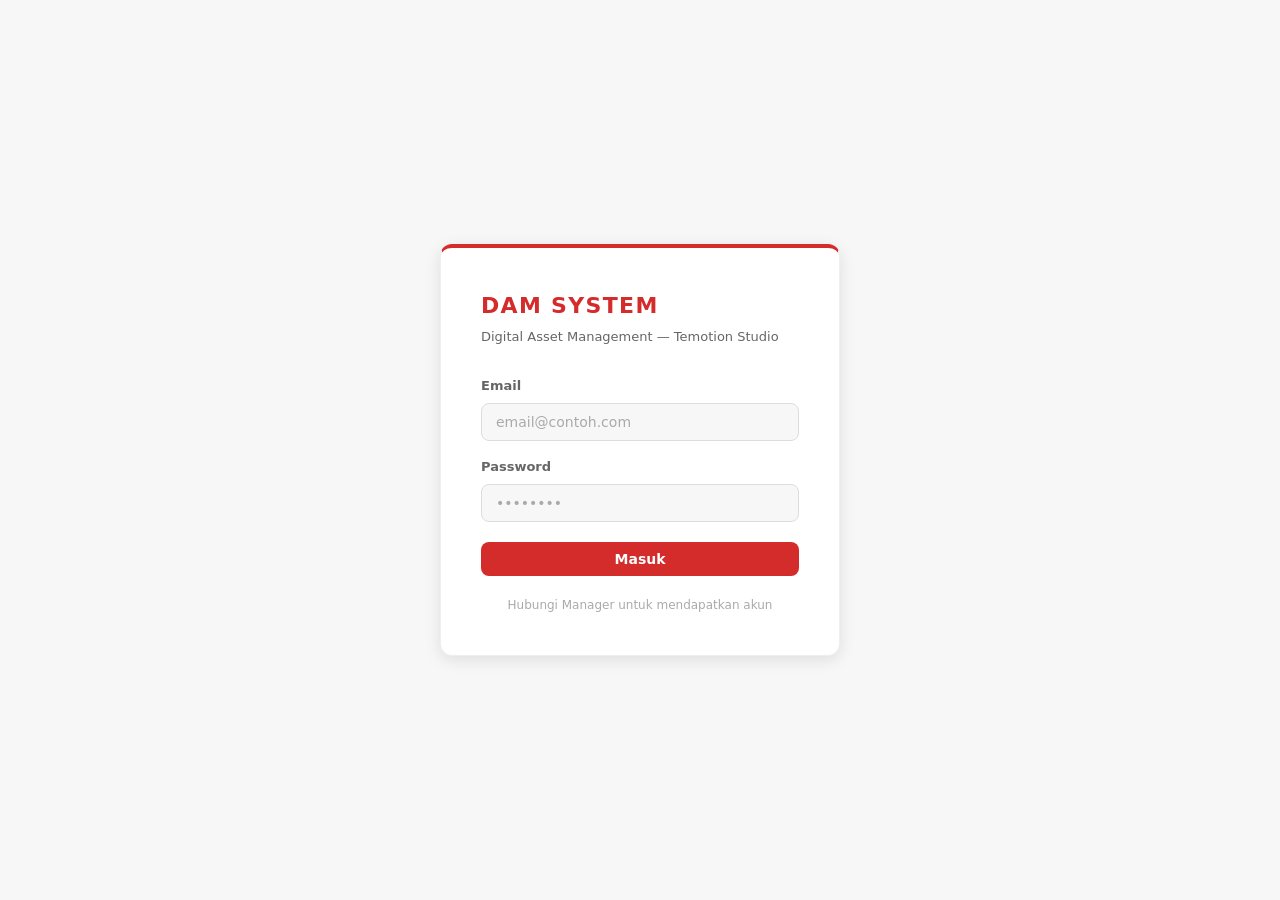
<file: index.html>
<!DOCTYPE html>
<html>
<head>
  <meta charset="UTF-8">
  <title>DAM System</title>
  <script src="/js/config.js"></script>
  <script src="/js/auth.js"></script>
</head>
<body>
  <script>
    if (!isLoggedIn()) {
      window.location.href = "/pages/login.html";
    } else if (isManager()) {
      window.location.href = "/pages/dashboard.html";
    } else {
      window.location.href = "/pages/gallery.html";
    }
  </script>
  <noscript>
    <meta http-equiv="refresh" content="0; url=/pages/login.html">
  </noscript>
</body>
</html>
</file>
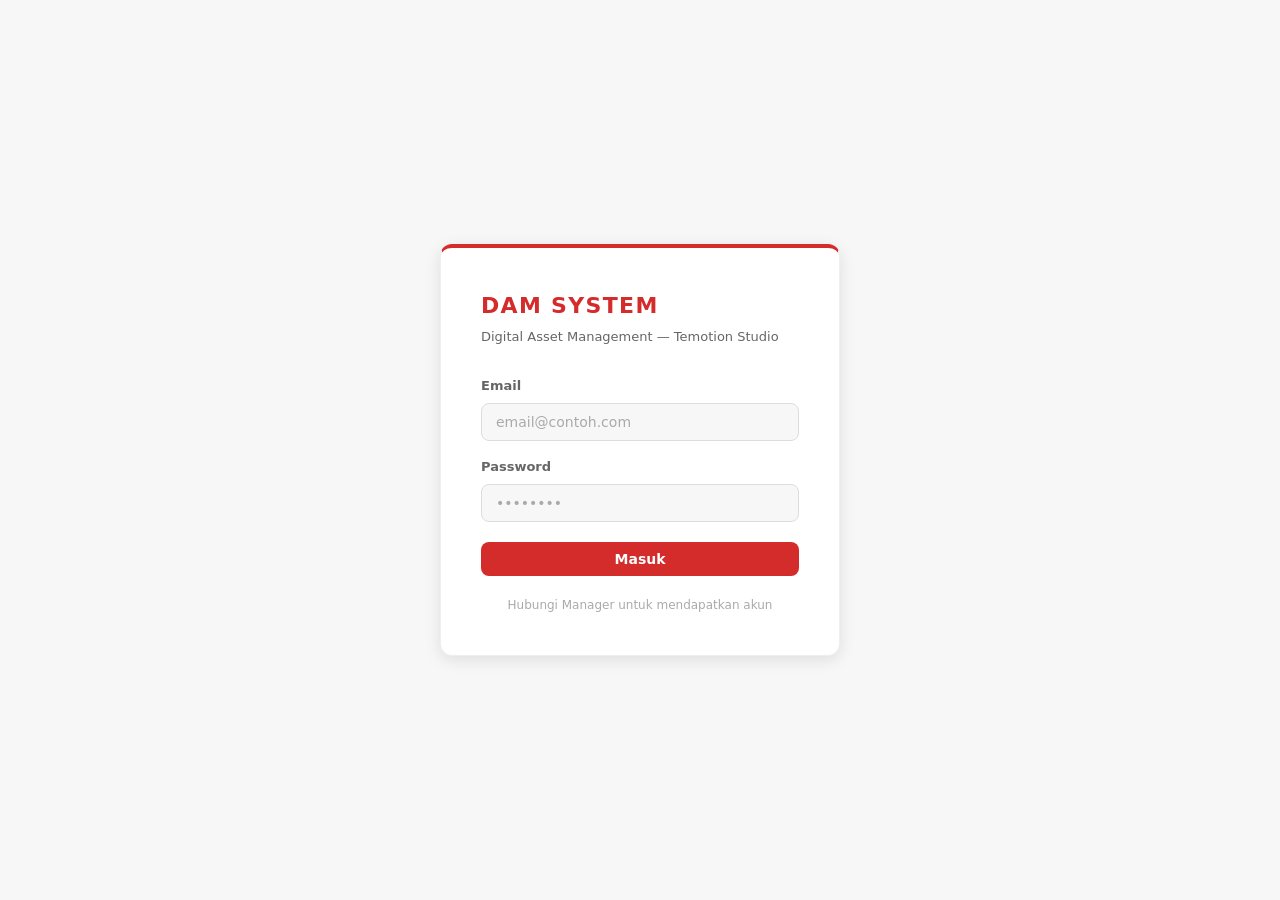
<file: pages/login.html>
<!DOCTYPE html>
<html lang="id">
<head>
  <meta charset="UTF-8">
  <meta name="viewport" content="width=device-width, initial-scale=1.0">
  <title>Login — DAM</title>
  <link rel="stylesheet" href="../css/variables.css">
  <link rel="stylesheet" href="../css/reset.css">
  <link rel="stylesheet" href="../css/components.css">
  <style>
    body {
      display: flex;
      align-items: center;
      justify-content: center;
      min-height: 100vh;
      background: var(--surface-2);
    }

    .login-box {
      background: var(--surface);
      border: 1px solid var(--border);
      border-top: 4px solid var(--primary);
      border-radius: var(--radius-lg);
      padding: 40px;
      width: 100%;
      max-width: 400px;
      box-shadow: var(--shadow-md);
    }

    .login-logo {
      font-size: 22px;
      font-weight: 800;
      color: var(--primary);
      margin-bottom: 4px;
      letter-spacing: 0.06em;
      text-transform: uppercase;
    }

    .login-sub {
      font-size: 13px;
      color: var(--text-muted);
      margin-bottom: 28px;
    }

    .login-footer {
      text-align: center;
      font-size: 13px;
      color: var(--text-muted);
      margin-top: 20px;
    }

    .login-footer a {
      color: var(--primary);
      font-weight: 600;
    }

    .error-msg {
      background: var(--danger-light);
      color: var(--danger);
      padding: 10px 14px;
      border-radius: var(--radius-md);
      font-size: 13px;
      margin-bottom: 16px;
      display: none;
      border: 1px solid rgba(212, 43, 43, 0.2);
    }
  </style>
</head>
<body>
  <div class="login-box">
    <div class="login-logo">DAM System</div>
    <div class="login-sub">Digital Asset Management — Temotion Studio</div>

    <div class="error-msg" id="error-msg"></div>

    <div class="form-group">
      <label>Email</label>
      <input type="email" class="input" id="email" placeholder="email@contoh.com">
    </div>

    <div class="form-group">
      <label>Password</label>
      <input type="password" class="input" id="password" placeholder="••••••••">
    </div>

    <button class="btn btn-primary" style="width:100%;justify-content:center;margin-top:4px;" id="btn-login">
      Masuk
    </button>

    <div class="login-footer" style="color:var(--text-light);font-size:12px;">
      Hubungi Manager untuk mendapatkan akun
    </div>
  </div>

  <script src="../js/config.js"></script>
  <script src="../js/auth.js"></script>
  <script src="../js/api.js"></script>
  <script>
    if (isLoggedIn()) window.location.href = "dashboard.html";

    document.getElementById("btn-login").addEventListener("click", async () => {
      const email    = document.getElementById("email").value.trim();
      const password = document.getElementById("password").value;
      const errorEl  = document.getElementById("error-msg");
      const btn      = document.getElementById("btn-login");

      if (!email || !password) {
        errorEl.textContent   = "Email dan password wajib diisi";
        errorEl.style.display = "block";
        return;
      }

      btn.textContent = "Memproses...";
      btn.disabled    = true;
      errorEl.style.display = "none";

      try {
        const result = await loginUser(email, password);
        saveUser({ user_id: result.user_id, nama: result.nama });
        await loadUserDivision();
        redirectAfterLogin();
      } catch (err) {
        errorEl.textContent   = err.message;
        errorEl.style.display = "block";
        btn.textContent = "Masuk";
        btn.disabled    = false;
      }
    });

    document.getElementById("password").addEventListener("keydown", (e) => {
      if (e.key === "Enter") document.getElementById("btn-login").click();
    });
  </script>
</body>
</html>
</file>
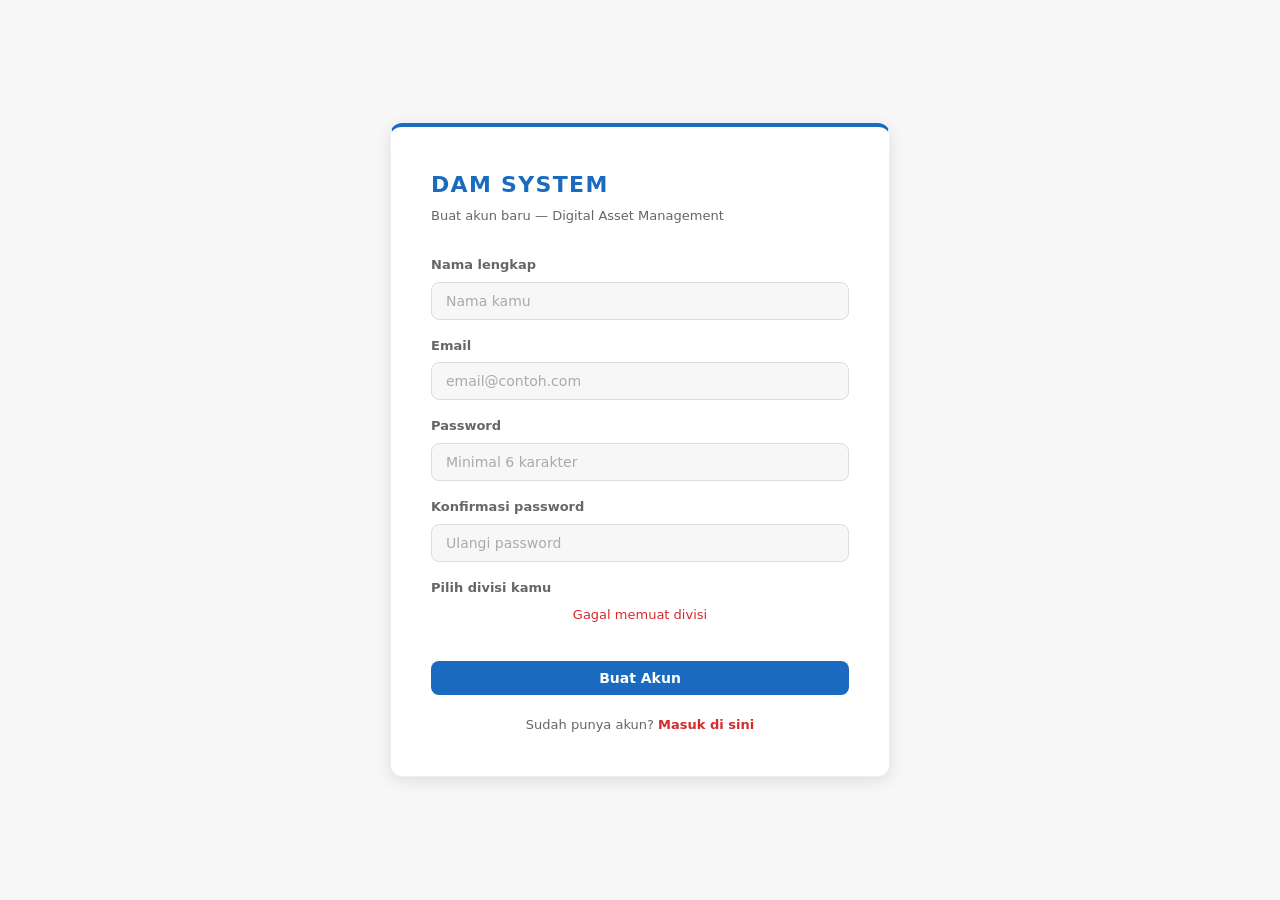
<file: pages/register.html>
<!DOCTYPE html>
<html lang="id">
<head>
  <meta charset="UTF-8">
  <meta name="viewport" content="width=device-width, initial-scale=1.0">
  <title>Daftar — DAM</title>
  <link rel="stylesheet" href="../css/variables.css">
  <link rel="stylesheet" href="../css/reset.css">
  <link rel="stylesheet" href="../css/components.css">
  <style>
    body {
      display: flex;
      align-items: center;
      justify-content: center;
      min-height: 100vh;
      background: var(--surface-2);
      padding: 20px;
    }

    .register-box {
      background: var(--surface);
      border: 1px solid var(--border);
      border-top: 4px solid var(--accent-blue);
      border-radius: var(--radius-lg);
      padding: 40px;
      width: 100%;
      max-width: 500px;
      box-shadow: var(--shadow-md);
    }

    .register-logo {
      font-size: 22px;
      font-weight: 800;
      color: var(--accent-blue);
      margin-bottom: 4px;
      letter-spacing: 0.06em;
      text-transform: uppercase;
    }

    .register-sub {
      font-size: 13px;
      color: var(--text-muted);
      margin-bottom: 28px;
    }

    .register-footer {
      text-align: center;
      font-size: 13px;
      color: var(--text-muted);
      margin-top: 20px;
    }

    .register-footer a { color: var(--primary); font-weight: 600; }

    .error-msg {
      background: var(--danger-light);
      color: var(--danger);
      padding: 10px 14px;
      border-radius: var(--radius-md);
      font-size: 13px;
      margin-bottom: 16px;
      display: none;
      border: 1px solid rgba(212,43,43,0.2);
    }

    .success-msg {
      background: var(--accent-blue-light);
      color: var(--accent-blue);
      padding: 10px 14px;
      border-radius: var(--radius-md);
      font-size: 13px;
      margin-bottom: 16px;
      display: none;
      border: 1px solid rgba(26,107,191,0.2);
    }

    .division-grid {
      display: grid;
      grid-template-columns: repeat(2, 1fr);
      gap: 8px;
      margin-bottom: 16px;
    }

    .division-item {
      border: 1.5px solid var(--border-dark);
      border-radius: var(--radius-md);
      padding: 10px 12px;
      cursor: pointer;
      transition: all 0.15s;
      text-align: center;
    }

    .division-item:hover {
      border-color: var(--accent-blue);
      background: var(--accent-blue-light);
    }

    .division-item.selected {
      border-color: var(--accent-blue);
      background: var(--accent-blue-light);
      color: var(--accent-blue);
    }

    .division-item-name {
      font-size: 13px;
      font-weight: 600;
    }

    .division-item-desc {
      font-size: 11px;
      color: var(--text-muted);
      margin-top: 2px;
    }

    .division-item.selected .division-item-desc {
      color: var(--accent-blue);
      opacity: 0.8;
    }

    .btn-register {
      background: var(--accent-blue);
      color: white;
      width: 100%;
      justify-content: center;
      margin-top: 4px;
    }

    .btn-register:hover { opacity: 0.88; }
  </style>
</head>
<body>
  <div class="register-box">
    <div class="register-logo">DAM System</div>
    <div class="register-sub">Buat akun baru — Digital Asset Management</div>

    <div class="error-msg"   id="error-msg"></div>
    <div class="success-msg" id="success-msg"></div>

    <div class="form-group">
      <label>Nama lengkap</label>
      <input type="text" class="input" id="nama" placeholder="Nama kamu">
    </div>

    <div class="form-group">
      <label>Email</label>
      <input type="email" class="input" id="email" placeholder="email@contoh.com">
    </div>

    <div class="form-group">
      <label>Password</label>
      <input type="password" class="input" id="password" placeholder="Minimal 6 karakter">
    </div>

    <div class="form-group">
      <label>Konfirmasi password</label>
      <input type="password" class="input" id="confirm" placeholder="Ulangi password">
    </div>

    <div class="form-group">
      <label>Pilih divisi kamu</label>
      <div class="division-grid" id="division-grid">
        <div style="grid-column:1/-1;text-align:center;padding:10px;font-size:13px;color:var(--text-muted);">
          Memuat divisi...
        </div>
      </div>
      <input type="hidden" id="selected-division">
    </div>

    <button class="btn btn-register" id="btn-register">Buat Akun</button>

    <div class="register-footer">
      Sudah punya akun? <a href="login.html">Masuk di sini</a>
    </div>
  </div>

  <script src="../js/config.js"></script>
  <script src="../js/auth.js"></script>
  <script src="../js/api.js"></script>
  <script>
    if (isLoggedIn()) window.location.href = "dashboard.html";

    async function loadDivisions() {
      try {
        const res  = await fetch(`${API_BASE_URL}/divisions`);
        const data = await res.json();
        const grid = document.getElementById("division-grid");

        grid.innerHTML = data.divisions.map(d => `
          <div class="division-item" data-id="${d.id}" onclick="pilihDivisi('${d.id}', this)">
            <div class="division-item-name">${d.nama}</div>
            <div class="division-item-desc">${d.deskripsi || ""}</div>
          </div>`).join("");
      } catch (e) {
        document.getElementById("division-grid").innerHTML =
          `<div style="grid-column:1/-1;color:var(--danger);font-size:13px;text-align:center;">Gagal memuat divisi</div>`;
      }
    }

    function pilihDivisi(id, el) {
      document.querySelectorAll(".division-item").forEach(i => i.classList.remove("selected"));
      el.classList.add("selected");
      document.getElementById("selected-division").value = id;
    }

    document.getElementById("btn-register").addEventListener("click", async () => {
      const nama        = document.getElementById("nama").value.trim();
      const email       = document.getElementById("email").value.trim();
      const password    = document.getElementById("password").value;
      const confirm     = document.getElementById("confirm").value;
      const division_id = document.getElementById("selected-division").value;

      const errorEl   = document.getElementById("error-msg");
      const successEl = document.getElementById("success-msg");
      const btn       = document.getElementById("btn-register");

      errorEl.style.display   = "none";
      successEl.style.display = "none";

      if (!nama || !email || !password || !confirm) {
        errorEl.textContent   = "Semua field wajib diisi";
        errorEl.style.display = "block";
        return;
      }

      if (password.length < 6) {
        errorEl.textContent   = "Password minimal 6 karakter";
        errorEl.style.display = "block";
        return;
      }

      if (password !== confirm) {
        errorEl.textContent   = "Password dan konfirmasi tidak sama";
        errorEl.style.display = "block";
        return;
      }

      if (!division_id) {
        errorEl.textContent   = "Pilih divisi terlebih dahulu";
        errorEl.style.display = "block";
        return;
      }

      btn.textContent = "Memproses...";
      btn.disabled    = true;

      try {
        const res = await fetch(
          `${API_BASE_URL}/auth/register-with-division?division_id=${division_id}`,
          {
            method: "POST",
            headers: {"Content-Type": "application/json"},
            body: JSON.stringify({nama, email, password})
          }
        );
        const data = await res.json();
        if (!res.ok) throw new Error(data.detail || "Registrasi gagal");

        successEl.textContent   = "Akun berhasil dibuat! Mengarahkan ke halaman login...";
        successEl.style.display = "block";
        setTimeout(() => window.location.href = "login.html", 1500);
      } catch (err) {
        errorEl.textContent   = err.message;
        errorEl.style.display = "block";
        btn.textContent = "Buat Akun";
        btn.disabled    = false;
      }
    });

    loadDivisions();
  </script>
</body>
</html>
</file>
<file: css/variables.css>
:root {
  --primary: #D42B2B;
  --primary-dark: #A81F1F;
  --primary-light: rgba(212, 43, 43, 0.08);

  --accent-yellow: #F5C518;
  --accent-yellow-light: rgba(245, 197, 24, 0.12);
  --accent-blue: #1A6BBF;
  --accent-blue-light: rgba(26, 107, 191, 0.10);

  --bg: #ffffff;
  --surface: #ffffff;
  --surface-2: #f7f7f7;

  --text: #111111;
  --text-muted: #666666;
  --text-light: #aaaaaa;

  --border: #eeeeee;
  --border-dark: #dddddd;

  --danger: #D42B2B;
  --danger-light: rgba(212, 43, 43, 0.08);
  --success: #1A6BBF;
  --success-light: rgba(26, 107, 191, 0.10);
  --warning: #F5C518;
  --warning-light: rgba(245, 197, 24, 0.12);

  --radius-sm: 4px;
  --radius-md: 8px;
  --radius-lg: 12px;
  --radius-full: 999px;

  --shadow-sm: 0 1px 4px rgba(0,0,0,0.07);
  --shadow-md: 0 4px 16px rgba(0,0,0,0.10);

  --font: 'Inter', system-ui, -apple-system, sans-serif;
  --font-mono: 'Courier New', monospace;

  --navbar-h: 60px;
  --sidebar-w: 220px;

  --font-size-base: 14px;
}
</file>
<file: css/components.css>
.btn {
  display: inline-flex;
  align-items: center;
  gap: 6px;
  padding: 9px 18px;
  border-radius: var(--radius-md);
  font-size: 14px;
  font-weight: 600;
  transition: opacity 0.15s, background 0.15s;
  cursor: pointer;
  border: none;
}

.btn-primary {
  background: var(--primary);
  color: #ffffff;
}

.btn-primary:hover { opacity: 0.88; }

.btn-outline {
  background: transparent;
  color: var(--text-muted);
  border: 1.5px solid var(--border-dark);
}

.btn-outline:hover {
  border-color: var(--primary);
  color: var(--primary);
}

.btn-danger {
  background: var(--danger);
  color: white;
}

.btn-danger:hover { opacity: 0.88; }

.btn-sm {
  padding: 5px 12px;
  font-size: 13px;
}

.card {
  background: var(--surface);
  border-radius: var(--radius-lg);
  border: 1px solid var(--border);
  padding: 20px;
}

.form-group {
  display: flex;
  flex-direction: column;
  gap: 6px;
  margin-bottom: 16px;
}

.form-group label {
  font-size: 13px;
  font-weight: 600;
  color: var(--text-muted);
}

.input {
  width: 100%;
  padding: 10px 14px;
  border: 1.5px solid var(--border-dark);
  border-radius: var(--radius-md);
  font-size: 14px;
  background: var(--surface-2);
  color: var(--text);
  transition: border-color 0.15s;
}

.input:focus {
  border-color: var(--primary);
  background: var(--surface);
  outline: none;
}

.input::placeholder { color: var(--text-light); }

.tag-pill {
  display: inline-flex;
  align-items: center;
  gap: 4px;
  padding: 3px 10px;
  background: var(--accent-yellow-light);
  color: #7a600a;
  border-radius: var(--radius-full);
  font-size: 12px;
  font-weight: 600;
  border: 1px solid rgba(245, 197, 24, 0.35);
}

.badge {
  display: inline-block;
  padding: 2px 8px;
  border-radius: var(--radius-full);
  font-size: 11px;
  font-weight: 600;
}

.badge-success { background: var(--success-light); color: var(--accent-blue); }
.badge-danger  { background: var(--danger-light);  color: var(--danger); }
.badge-warning { background: var(--warning-light); color: #7a600a; }

.toast {
  position: fixed;
  bottom: 24px;
  right: 24px;
  padding: 12px 20px;
  border-radius: var(--radius-md);
  font-size: 14px;
  font-weight: 500;
  z-index: 9999;
  animation: slideUp 0.2s ease;
  box-shadow: var(--shadow-md);
}

.toast-success { background: var(--primary); color: white; }
.toast-error   { background: #333; color: white; }
.toast-warning { background: var(--accent-yellow); color: #111; }

@keyframes slideUp {
  from { transform: translateY(20px); opacity: 0; }
  to   { transform: translateY(0);    opacity: 1; }
}

.empty-state {
  text-align: center;
  padding: 60px 20px;
  color: var(--text-muted);
}

.empty-state p { font-size: 15px; margin-top: 8px; }

.spinner {
  width: 24px;
  height: 24px;
  border: 2px solid var(--border-dark);
  border-top-color: var(--primary);
  border-radius: 50%;
  animation: spin 0.7s linear infinite;
}

@keyframes spin { to { transform: rotate(360deg); } }

/* ── Detail Panel (dipakai di Gallery & Smart Folder) ── */
.detail-panel-overlay {
  display: none;
  position: fixed;
  inset: 0;
  background: rgba(0,0,0,0.45);
  z-index: 200;
  justify-content: flex-end;
}

.detail-panel-overlay.open { display: flex; }

.detail-panel {
  background: var(--surface-2);
  width: 520px;
  max-width: 100%;
  height: 100%;
  overflow-y: auto;
  box-shadow: var(--shadow-md);
  animation: slideInPanel 0.18s ease-out;
}

@keyframes slideInPanel {
  from { transform: translateX(24px); opacity: 0; }
  to   { transform: translateX(0);    opacity: 1; }
}

.detail-panel-header {
  display: flex;
  align-items: center;
  justify-content: space-between;
  gap: 12px;
  padding: 16px 20px;
  background: var(--surface);
  border-bottom: 1px solid var(--border);
  position: sticky;
  top: 0;
  z-index: 1;
}

.detail-panel-title {
  font-size: 15px;
  font-weight: 700;
  word-break: break-word;
}

.detail-panel-close {
  cursor: pointer;
  color: var(--text-muted);
  flex-shrink: 0;
  padding: 4px;
  border-radius: var(--radius-md);
}

.detail-panel-close:hover { background: var(--surface-2); color: var(--text); }

.detail-panel-body {
  padding: 20px;
  display: flex;
  flex-direction: column;
  gap: 16px;
}

.detail-panel-preview {
  background: var(--surface);
  border: 1px solid var(--border);
  border-radius: var(--radius-lg);
  overflow: hidden;
  display: flex;
  align-items: center;
  justify-content: center;
  min-height: 220px;
}

.detail-panel-preview img { width: 100%; max-height: 360px; object-fit: contain; }

.preview-icon-sm { font-size: 60px; padding: 40px; }

.info-section {
  background: var(--surface);
  border: 1px solid var(--border);
  border-radius: var(--radius-lg);
  padding: 18px;
}

.info-section-title {
  font-size: 11px;
  font-weight: 700;
  text-transform: uppercase;
  letter-spacing: 0.06em;
  color: var(--text-muted);
  margin-bottom: 12px;
}

.info-row {
  display: flex;
  justify-content: space-between;
  font-size: 13px;
  padding: 6px 0;
  border-bottom: 1px solid var(--border);
}

.info-row:last-child { border-bottom: none; }
.info-row-label { color: var(--text-muted); }
.info-row-value {
  font-weight: 500;
  text-align: right;
  max-width: 260px;
  word-break: break-all;
}

.uploader-badge {
  display: inline-flex;
  align-items: center;
  gap: 5px;
  background: var(--primary-light);
  color: var(--primary);
  padding: 2px 8px;
  border-radius: var(--radius-full);
  font-size: 12px;
  font-weight: 600;
}

.tags-wrap {
  display: flex;
  flex-wrap: wrap;
  gap: 6px;
  margin-bottom: 10px;
}

.tag-pill-removable {
  display: inline-flex;
  align-items: center;
  gap: 5px;
  padding: 3px 10px;
  background: var(--primary-light);
  color: var(--primary-dark);
  border-radius: var(--radius-full);
  font-size: 12px;
  font-weight: 500;
}

.tag-remove {
  cursor: pointer;
  font-size: 14px;
  line-height: 1;
  opacity: 0.6;
}

.tag-remove:hover { opacity: 1; }

.tag-add-row { display: flex; gap: 8px; margin-top: 8px; }
.tag-add-row .input { flex: 1; padding: 7px 12px; }

.manual-tag-row {
  display: flex;
  align-items: center;
  gap: 10px;
  padding: 8px 0;
  border-bottom: 1px solid var(--border);
  font-size: 13px;
}
.manual-tag-row:last-child { border-bottom: none; }

.manual-tag-name { font-weight: 600; flex: 1; }

.manual-tag-by {
  display: flex;
  align-items: center;
  gap: 4px;
  font-size: 11px;
  color: var(--text-muted);
  background: var(--surface-2);
  padding: 2px 8px;
  border-radius: var(--radius-full);
  flex-shrink: 0;
}

.action-row { display: flex; flex-direction: column; gap: 8px; }

.sumber-badge {
  font-size: 10px;
  padding: 1px 6px;
  border-radius: var(--radius-full);
  background: var(--surface-2);
  color: var(--text-muted);
  border: 1px solid var(--border);
  margin-left: 4px;
}

@media (max-width: 640px) {
  .detail-panel { width: 100%; }
}
</file>
